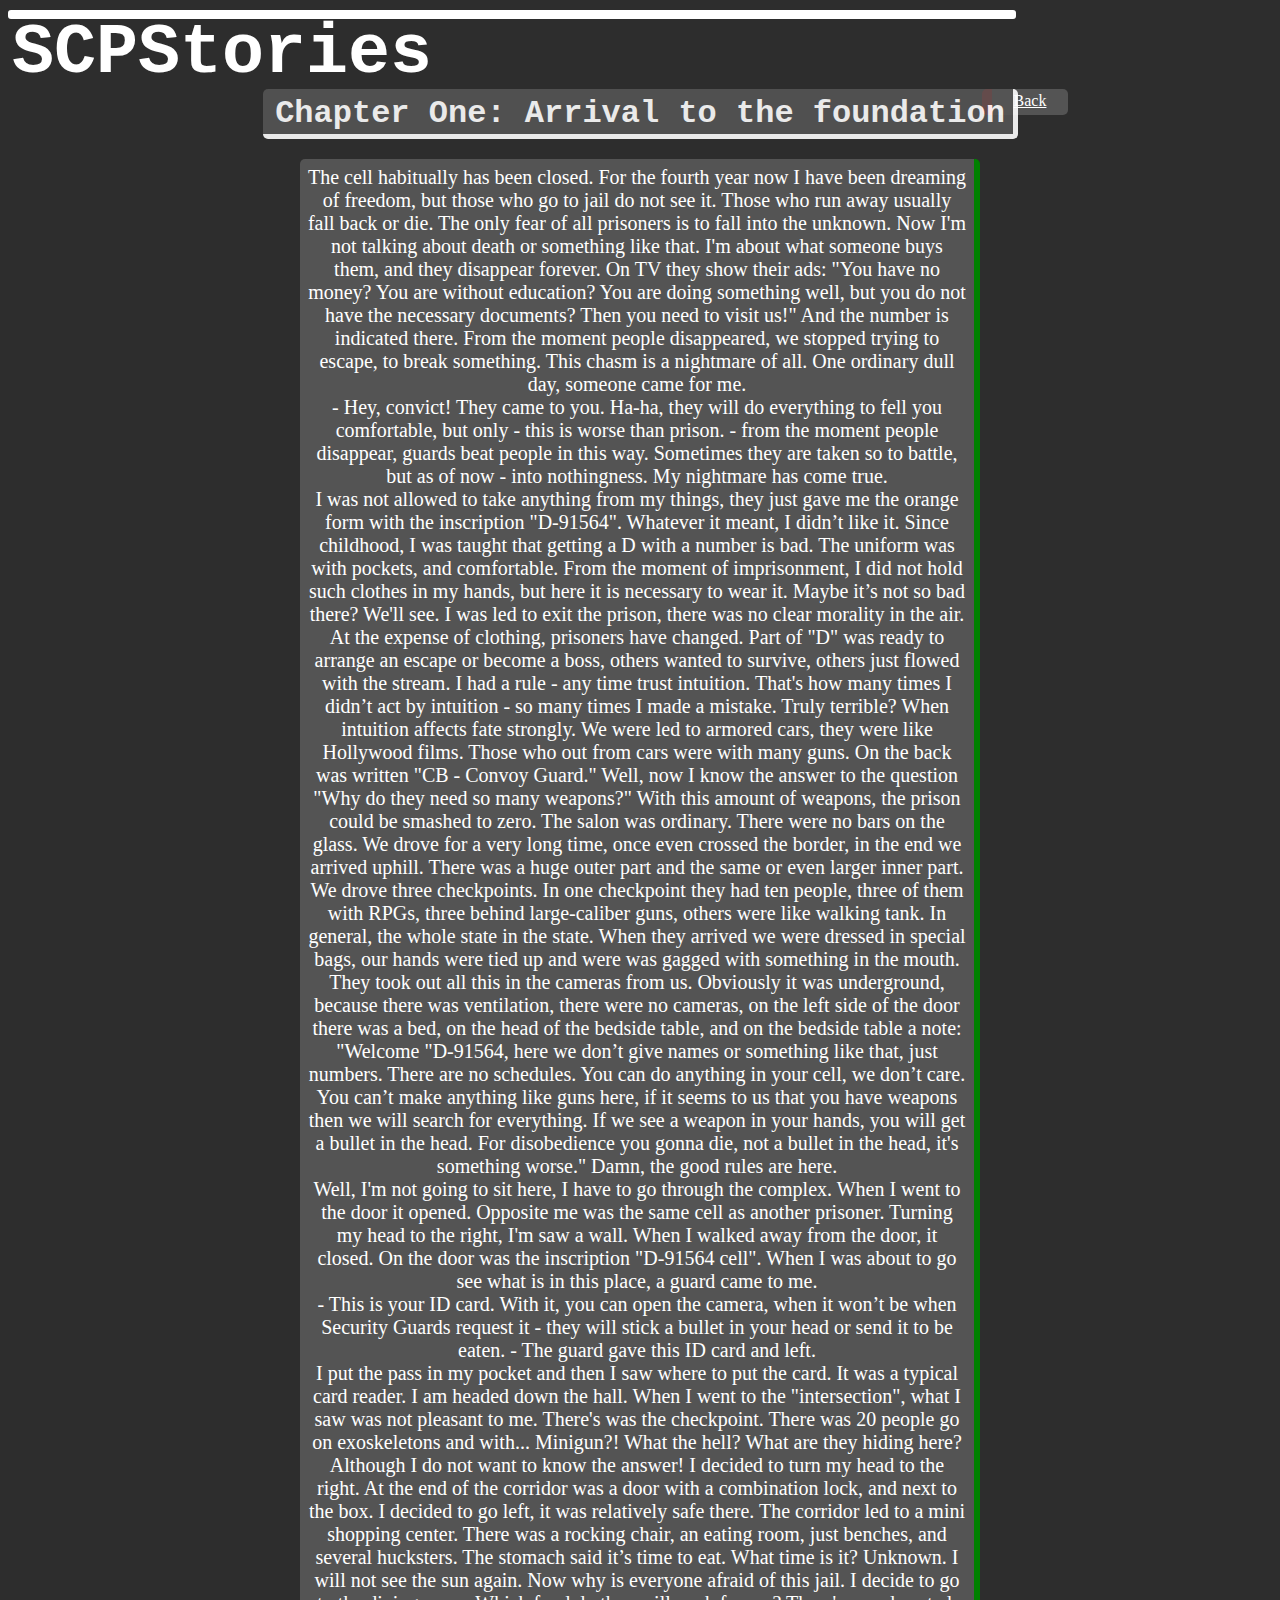
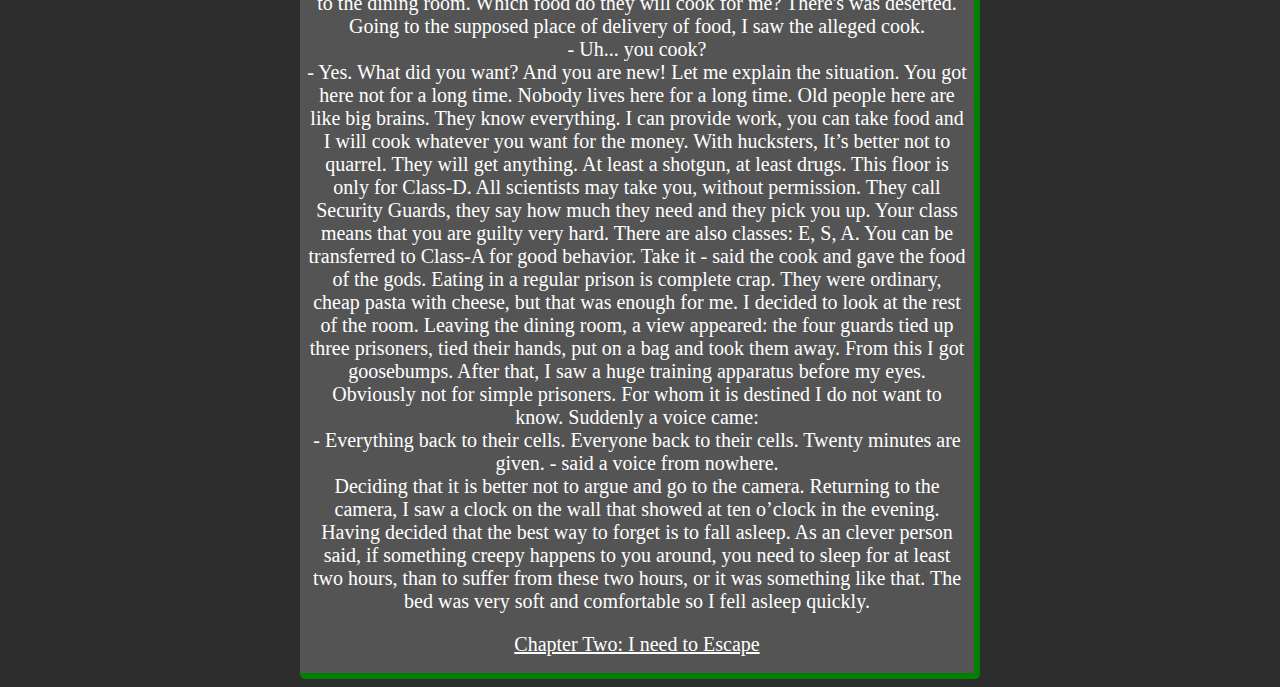
<file: chapterone/index.html>
<!-- Сделать головку сайта -->

<!DOCTYPE html>

<html>

<head>

 <meta charset="UTF-8"/>

 <link rel="stylesheet" href="index.css">

 <title> SCPStories - D-91564 Chapter One </title>

</head>


<body>

<!-- Заголовок сайта SCPStories -->
<div class = "mainpage"> SCPStories </div>
<center>
<div class = "backbutton"> <a href = "/home"> Back </a> </div>

<!-- Заголовок -->
<div class = "heading"> <h1> <div class = "headingtext"> <!-- Текст заголовка --> Chapter One: Arrival to the foundation </div> </h1> </div>

<!-- Книга -->

<div class = "book">

   The cell habitually has been closed. For the fourth year now I have been dreaming of freedom, but those who go to jail do not see it. Those who run away usually fall back or die. The only fear of all prisoners is to fall into the unknown. Now I'm not talking about death or something like that. I'm about what someone buys them, and they disappear forever. On TV they show their ads: "You have no money? You are without education? You are doing something well, but you do not have the necessary documents? Then you need to visit us!" And the number is indicated there. From the moment people disappeared, we stopped trying to escape, to break something. This chasm is a nightmare of all. One ordinary dull day, someone came for me. <br/>
- Hey, convict! They came to you. Ha-ha, they will do everything to fell you comfortable, but only - this is worse than prison. - from the moment people disappear, guards beat people in this way. Sometimes they are taken so to battle, but as of now - into nothingness. My nightmare has come true. <br/>
   I was not allowed to take anything from my things, they just gave me the orange form with the inscription "D-91564". Whatever it meant, I didn’t like it. Since childhood, I was taught that getting a D with a number is bad. The uniform was with pockets, and comfortable. From the moment of imprisonment, I did not hold such clothes in my hands, but here it is necessary to wear it. Maybe it’s not so bad there? We'll see. I was led to exit the prison, there was no clear morality in the air. At the expense of clothing, prisoners have changed. Part of "D" was ready to arrange an escape or become a boss, others wanted to survive, others just flowed with the stream. I had a rule - any time trust intuition. That's how many times I didn’t act by intuition - so many times I made a mistake. Truly terrible? When intuition affects fate strongly. We were led to armored cars, they were like Hollywood films. Those who out from cars were with many guns. On the back was written "CB - Convoy Guard." Well, now I know the answer to the question "Why do they need so many weapons?" With this amount of weapons, the prison could be smashed to zero. The salon was ordinary. There were no bars on the glass. We drove for a very long time, once even crossed the border, in the end we arrived uphill. There was a huge outer part and the same or even larger inner part. We drove three checkpoints. In one checkpoint they had ten people, three of them with RPGs, three behind large-caliber guns, others were like walking tank. In general, the whole state in the state. When they arrived we were dressed in special bags, our hands were tied up and were was gagged with something in the mouth. They took out all this in the cameras from us. Obviously it was underground, because there was ventilation, there were no cameras, on the left side of the door there was a bed, on the head of the bedside table, and on the bedside table a note: "Welcome "D-91564, here we don’t give names or something like that, just numbers. There are no schedules. You can do anything in your cell, we don’t care. You can’t make anything like guns here, if it seems to us that you have weapons then we will search for everything. If we see a weapon in your hands, you will get a bullet in the head. For disobedience you gonna die, not a bullet in the head, it's something worse." Damn, the good rules are here. <br/>
   Well, I'm not going to sit here, I have to go through the complex. When I went to the door it opened. Opposite me was the same cell as another prisoner. Turning my head to the right, I'm saw a wall. When I walked away from the door, it closed. On the door was the inscription "D-91564 cell". When I was about to go see what is in this place, a guard came to me. <br/>
- This is your ID card. With it, you can open the camera, when it won’t be when Security Guards request it - they will stick a bullet in your head or send it to be eaten. - The guard gave this ID card and left. <br/>
   I put the pass in my pocket and then I saw where to put the card. It was a typical card reader. I am headed down the hall. When I went to the "intersection", what I saw was not pleasant to me. There's was the checkpoint. There was 20 people go on exoskeletons and with... Minigun?! What the hell? What are they hiding here? Although I do not want to know the answer! I decided to turn my head to the right. At the end of the corridor was a door with a combination lock, and next to the box. I decided to go left, it was relatively safe there. The corridor led to a mini shopping center. There was a rocking chair, an eating room, just benches, and several hucksters. The stomach said it’s time to eat. What time is it? Unknown. I will not see the sun again. Now why is everyone afraid of this jail. I decide to go to the dining room. Which food do they will cook for me? There's was deserted. Going to the supposed place of delivery of food, I saw the alleged cook. <br/>
- Uh... you cook? <br/>
- Yes. What did you want? And you are new! Let me explain the situation. You got here not for a long time. Nobody lives here for a long time. Old people here are like big brains. They know everything. I can provide work, you can take food and I will cook whatever you want for the money. With hucksters, It’s better not to quarrel. They will get anything. At least a shotgun, at least drugs. This floor is only for Class-D. All scientists may take you, without permission. They call Security Guards, they say how much they need and they pick you up. Your class means that you are guilty very hard. There are also classes: E, S, A. You can be transferred to Class-A for good behavior. Take it - said the cook and gave the food of the gods. Eating in a regular prison is complete crap. They were ordinary, cheap pasta with cheese, but that was enough for me. I decided to look at the rest of the room. Leaving the dining room, a view appeared: the four guards tied up three prisoners, tied their hands, put on a bag and took them away. From this I got goosebumps. After that, I saw a huge training apparatus before my eyes. Obviously not for simple prisoners. For whom it is destined I do not want to know. Suddenly a voice came: <br/>
- Everything back to their cells. Everyone back to their cells. Twenty minutes are given. - said a voice from nowhere. <br/>
Deciding that it is better not to argue and go to the camera. Returning to the camera, I saw a clock on the wall that showed at ten o’clock in the evening. Having decided that the best way to forget is to fall asleep. As an clever person said, if something creepy happens to you around, you need to sleep for at least two hours, than to suffer from these two hours, or it was something like that. The bed was very soft and comfortable so I fell asleep quickly.

<p>

<a href = "/chaptertwo" class = "endtext"> Chapter Two: I need to Escape </a>

</p>
  </div>
</center>

</div>

</body>

</html>
</file>
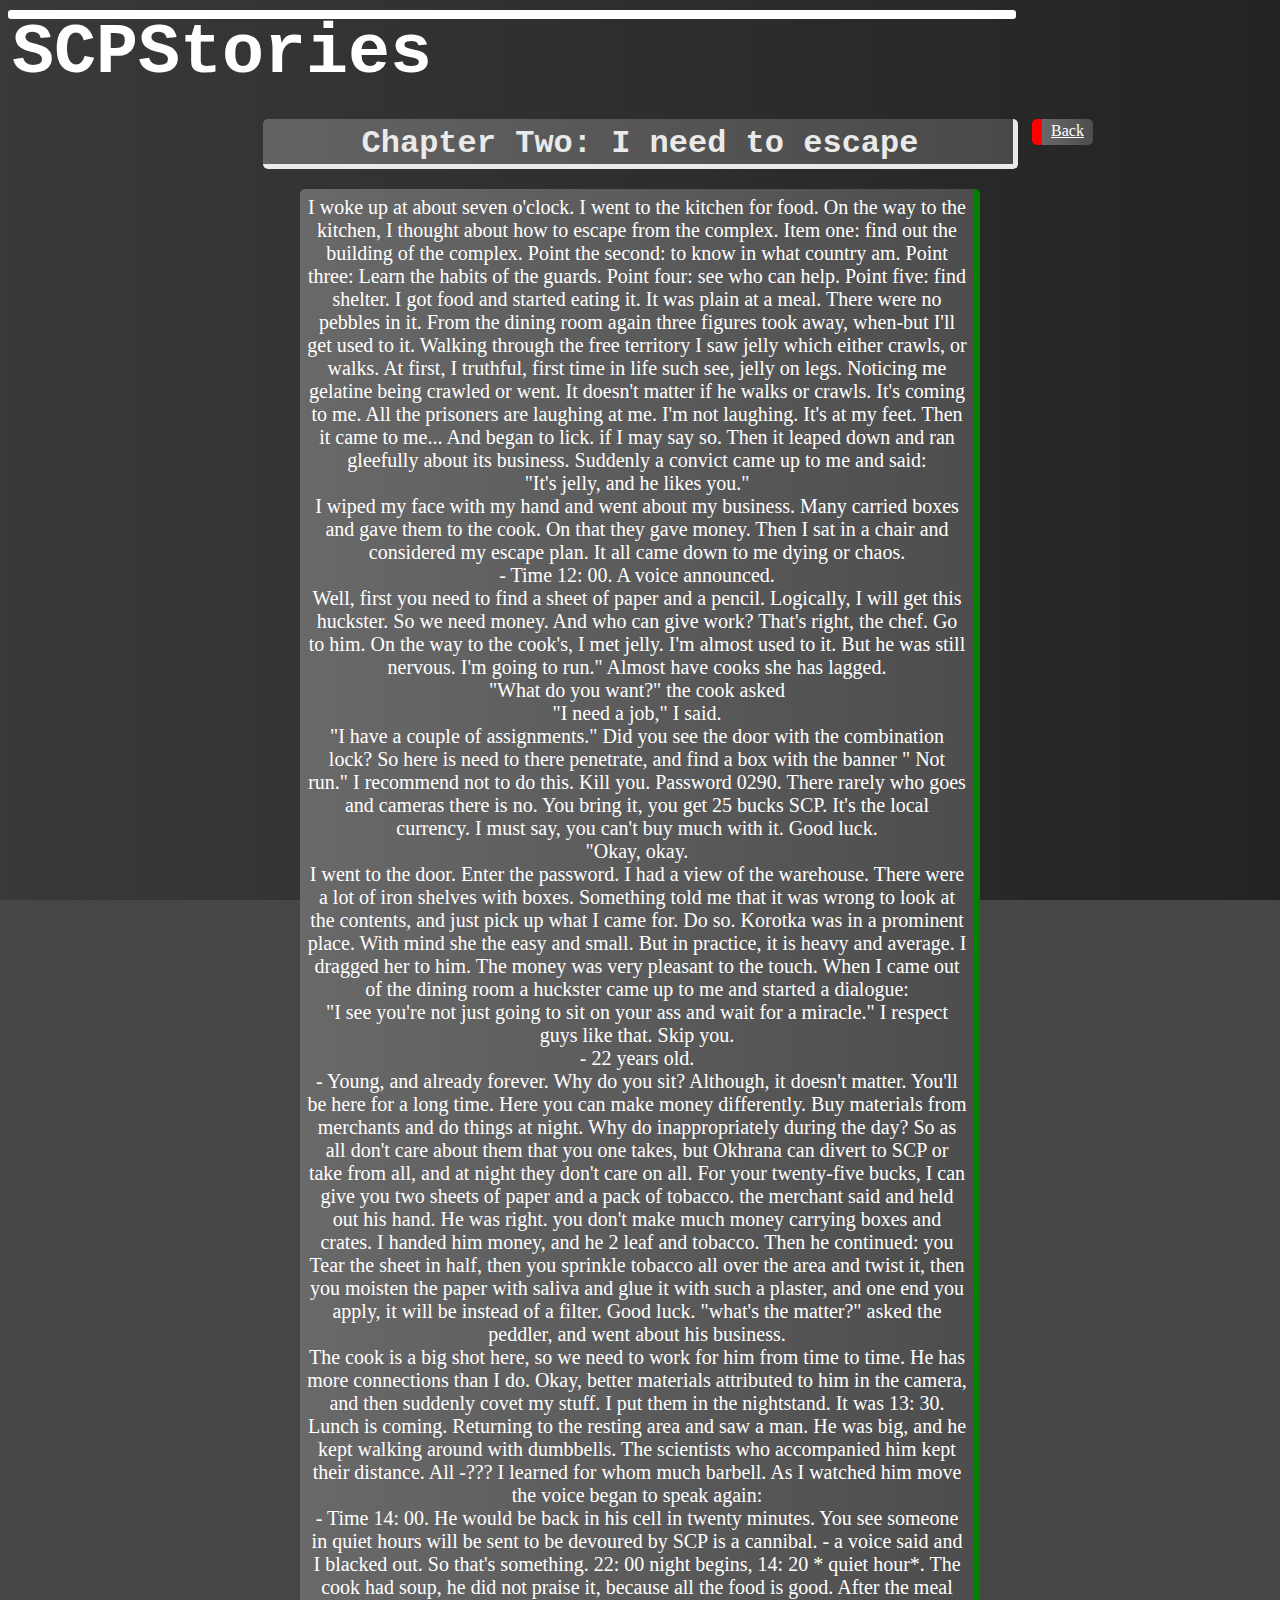
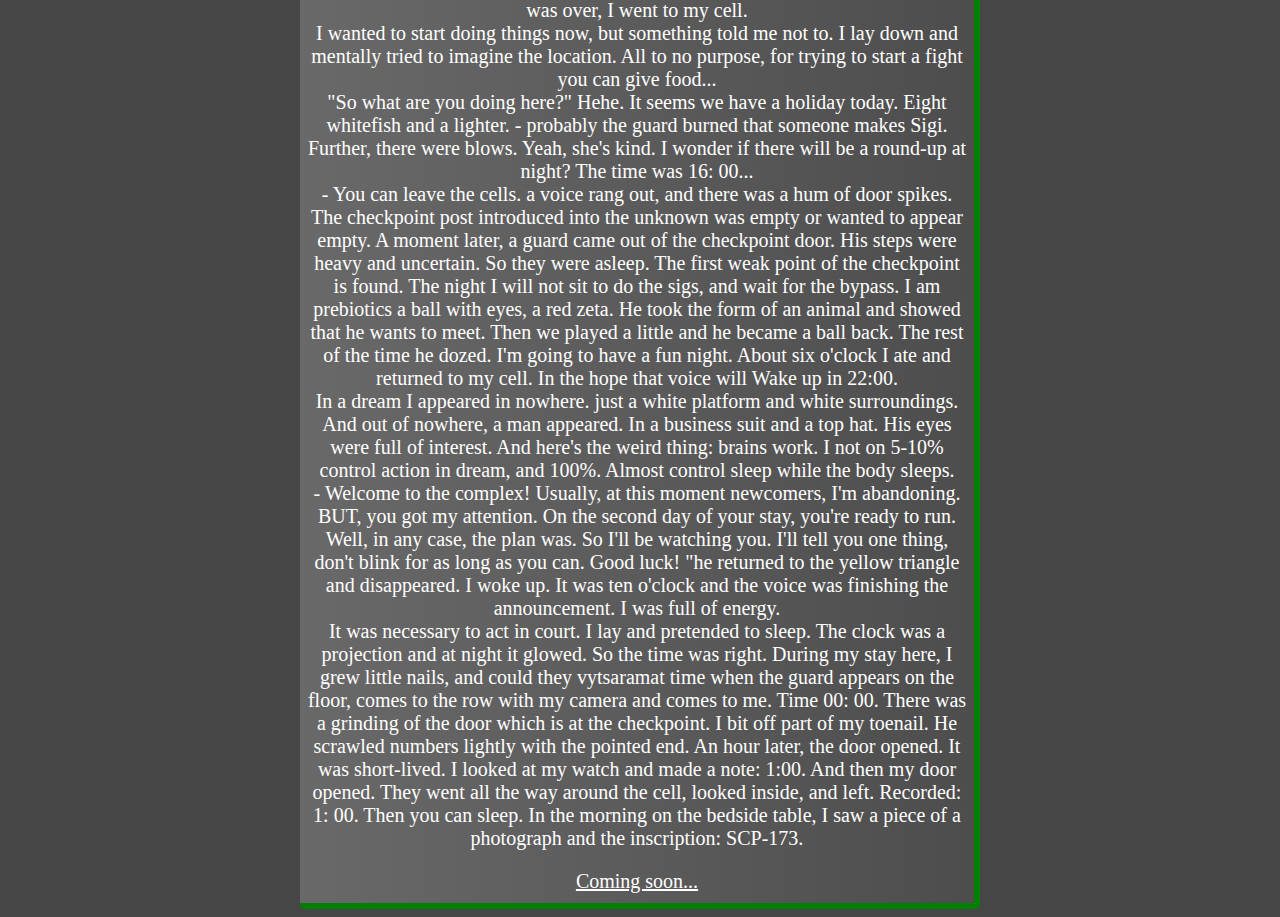
<file: chaptertwo/index.html>
<!-- Сделать головку сайта -->

<!DOCTYPE html>

<html>

<head>

 <meta charset="UTF-8"/>

 <link rel="stylesheet" href="index.css">

 <title> SCPStories - D-91564 Chapter One </title>

</head>


<body>

<!-- Заголовок сайта SCPStories -->
<div class = "mainpage"> SCPStories </div>
<center>
<div class = "backbutton"> <a href = "/home"> Back </a> </div>

<!-- Заголовок -->
<div class = "heading"> <h1> <div class = "headingtext"> <!-- Текст заголовка --> Chapter Two: I need to escape </div> </h1> </div>

<!-- Книга -->

<div class = "book">

  I woke up at about seven o'clock. I went to the kitchen for food. On the way to the kitchen, I thought about how to escape from the complex. Item one: find out the building of the complex. Point the second: to know in what country am. Point three: Learn the habits of the guards. Point four: see who can help. Point five: find shelter. I got food and started eating it. It was plain at a meal. There were no pebbles in it. From the dining room again three figures took away, when-but I'll get used to it. Walking through the free territory I saw jelly which either crawls, or walks. At first, I truthful, first time in life such see, jelly on legs. Noticing me gelatine being crawled or went. It doesn't matter if he walks or crawls. It's coming to me. All the prisoners are laughing at me. I'm not laughing. It's at my feet. Then it came to me... And began to lick. if I may say so. Then it leaped down and ran gleefully about its business. Suddenly a convict came up to me and said: <br/>
"It's jelly, and he likes you."<br/>
I wiped my face with my hand and went about my business. Many carried boxes and gave them to the cook. On that they gave money. Then I sat in a chair and considered my escape plan. It all came down to me dying or chaos.<br/>
- Time 12: 00.  A voice announced.<br/>
 Well, first you need to find a sheet of paper and a pencil. Logically, I will get this huckster. So we need money. And who can give work? That's right, the chef. Go to him. On the way to the cook's, I met jelly. I'm almost used to it. But he was still nervous. I'm going to run." Almost have cooks she has lagged.<br/>
"What do you want?"  the cook asked<br/>
"I need a job,"  I said.<br/>
"I have a couple of assignments." Did you see the door with the combination lock? So here is need to there penetrate, and find a box with the banner " Not run." I recommend not to do this. Kill you. Password 0290. There rarely who goes and cameras there is no. You bring it, you get 25 bucks SCP. It's the local currency. I must say, you can't buy much with it. Good luck.<br/>
"Okay, okay.<br/>
I went to the door. Enter the password. I had a view of the warehouse. There were a lot of iron shelves with boxes.  Something told me that it was wrong to look at the contents, and just pick up what I came for. Do so. Korotka was in a prominent place. With mind she the easy and small. But in practice, it is heavy and average. I dragged her to him. The money was very pleasant to the touch. When I came out of the dining room a huckster came up to me and started a dialogue:<br/>
"I see you're not just going to sit on your ass and wait for a miracle." I respect guys like that. Skip you.<br/>
- 22 years old.<br/>
- Young, and already forever. Why do you sit? Although, it doesn't matter. You'll be here for a long time. Here you can make money differently. Buy materials from merchants and do things at night. Why do inappropriately during the day? So as all don't care about them that you one takes, but Okhrana can divert to SCP or take from all, and at night they don't care on all. For your twenty-five bucks, I can give you two sheets of paper and a pack of tobacco.  the merchant said and held out his hand. He was right. you don't make much money carrying boxes and crates.  I handed him money, and he 2 leaf and tobacco. Then he continued: you Tear the sheet in half, then you sprinkle tobacco all over the area and twist it, then you moisten the paper with saliva and glue it with such a plaster, and one end you apply, it will be instead of a filter. Good luck. "what's the matter?" asked the peddler, and went about his business.<br/>
The cook is a big shot here, so we need to work for him from time to time. He has more connections than I do. Okay, better materials attributed to him in the camera, and then suddenly covet my stuff. I put them in the nightstand. It was 13: 30. Lunch is coming. Returning to the resting area and saw a man. He was big, and he kept walking around with dumbbells. The scientists who accompanied him kept their distance. All -??? I learned for whom much barbell. As I watched him move the voice began to speak again:<br/>
- Time 14: 00. He would be back in his cell in twenty minutes. You see someone in quiet hours will be sent to be devoured by SCP is a cannibal. - a voice said and I blacked out. So that's something. 22: 00 night begins, 14: 20 * quiet hour*. The cook had soup, he did not praise it, because all the food is good. After the meal was over, I went to my cell.<br/>
 I wanted to start doing things now, but something told me not to. I lay down and mentally tried to imagine the location. All to no purpose, for trying to start a fight you can give food...<br/>
"So what are you doing here?" Hehe. It seems we have a holiday today. Eight whitefish and a lighter. - probably the guard burned that someone makes Sigi. Further, there were blows. Yeah, she's kind. I wonder if there will be a round-up at night? The time was 16: 00...<br/>
- You can leave the cells.  a voice rang out, and there was a hum of door spikes.<br/>
 The checkpoint post introduced into the unknown was empty or wanted to appear empty. A moment later, a guard came out of the checkpoint door. His steps were heavy and uncertain. So they were asleep. The first weak point of the checkpoint is found. The night I will not sit to do the sigs, and wait for the bypass. I am prebiotics a ball with eyes, a red zeta. He took the form of an animal and showed that he wants to meet. Then we played a little and he became a ball back. The rest of the time he dozed. I'm going to have a fun night. About six o'clock I ate and returned to my cell. In the hope that voice will Wake up in 22:00.<br/>
 In a dream I appeared in nowhere. just a white platform and white surroundings. And out of nowhere, a man appeared. In a business suit and a top hat. His eyes were full of interest. And here's the weird thing: brains work. I not on 5-10% control action in dream, and 100%. Almost control sleep while the body sleeps.<br/>
- Welcome to the complex! Usually, at this moment newcomers, I'm abandoning. BUT, you got my attention. On the second day of your stay, you're ready to run. Well, in any case, the plan was.  So I'll be watching you. I'll tell you one thing, don't blink for as long as you can.  Good luck! "he returned to the yellow triangle and disappeared. I woke up. It was ten o'clock and the voice was finishing the announcement. I was full of energy.<br/>
 It was necessary to act in court. I lay and pretended to sleep. The clock was a projection and at night it glowed. So the time was right. During my stay here, I grew little nails, and could they vytsaramat time when the guard appears on the floor, comes to the row with my camera and comes to me. Time 00: 00. There was a grinding of the door which is at the checkpoint. I bit off part of my toenail. He scrawled numbers lightly with the pointed end. An hour later, the door opened. It was short-lived. I looked at my watch and made a note: 1:00. And then my door opened. They went all the way around the cell, looked inside, and left. Recorded: 1: 00. Then you can sleep. In the morning on the bedside table, I saw a piece of a photograph and the inscription: SCP-173.<br/>

<p>

<a href = "/home" class = "endtext"> Coming soon... </a>

</p>
  </div>
</center>

</div>

</body>

</html>
</file>
<file: chapterone/index.css>
body {
		background-color: #2D2D2D;
        background-repeat:no-repeat;
       background-size: cover; 
}

.mainpage {
	
	border: 0px solid white;
	
	background-color: white;
	
	font-family: courier, courier new, serif;
	
	font-size: 70px;
	
	font-weight: 900;
	
	padding: 4px;
	
	margin: 10px 15px 0px 0px;
	
	color: white;
	
	width: 1000px;
	
	height: 1px;
	
	border-radius: 3px;
	
	
}

.heading {
	border: 0px solid #545454;
	
    height: 35px ;
	
	width: 740px ;
	
	font-weight: 1000;
	
	font-family: courier, courier new, serif;
	
	margin: -26px 0px 0px 0px;
	
	padding: 5px;
	
	border-right: 5px solid white;
	
	border-bottom: 5px solid white;
	
	color: white;
	
	border-radius: 5px;
	
	background-color: #545454;
	
    opacity: 0.9;
}

.headingtext {
	margin: -20px 0px 0px 5px;
}

.book {
	border: 0px solid #545454;
	
	border-radius: 5px;
	
	border-bottom: 6px solid green;
	
	border-right: 6px solid green;
	
	width: 660px;
	
	height: 2100px;
	
	background-color: #545454;
	
	margin: 20px 0px 0px 0px;
	
	padding: 7px;
	
	color: white;
	
	font-weight: 150;
	
	font-size: 20px;
}

.backbutton {
	
border: 0px solid red;

background-color: #545454;

width: 70px;

height: 20px;

border-left: 10px solid red;

border-radius: 5px;

color: white;

padding: 3px;

margin: 70px 0px 0px 770px;
}

.endtext {
	margin: 0px 0px 0px 0px;

}

a:link {
	color: white;
}

a:active {
	color: grey;
}

a:visited {
	color: white;
}

a:hover {
	color: grey;
}
</file>
<file: chaptertwo/index.css>
body {
 /* Location of the image */
  background: linear-gradient(to right, #393939, #232323);
  
  /* Background image is centered vertically and horizontally at all times */
  background-position: center center;
  
  /* Background image doesn't tile */
  background-repeat: no-repeat;
  
  /* Background image is fixed in the viewport so that it doesn't move when 
     the content's height is greater than the image's height */
  background-attachment: fixed;
  
  /* This is what makes the background image rescale based
     on the container's size */
  background-size: cover;
  
  /* Set a background color that will be displayed
     while the background image is loading */
  background-color: #464646;
}

.mainpage {

	border: 0px solid white;

	background-color: white;

	font-family: courier, courier new, serif;

	font-size: 70px;

	font-weight: 900;

	padding: 4px;

	margin: 10px 15px 0px 0px;

	color: white;

	width: 1000px;

	height: 1px;

	border-radius: 3px;


}

.heading {
	border: 0px solid #545454;

    height: 35px ;

	width: 740px ;

	font-weight: 1000;

	font-family: courier, courier new, serif;

	margin: -26px 0px 0px 0px;

	padding: 5px;

	border-right: 5px solid white;

	border-bottom: 5px solid white;

	color: white;

	border-radius: 5px;

	background: linear-gradient(to right, #6A6969, #4D4D4D);

    opacity: 0.9;
}

.headingtext {
	margin: -20px 0px 0px 5px;
}

.book {
	border: 0px solid #545454;

	border-radius: 5px;

	border-bottom: 6px solid green;

	border-right: 6px solid green;

	width: 660px;

	height: 2300px;

	background: linear-gradient(to right, #6A6969, #4D4D4D);

	margin: 20px 0px 0px 0px;

	padding: 7px;

	color: white;

	font-weight: 150;

	font-size: 20px;
	
}

.backbutton {

border: 0px solid red;

background: linear-gradient(to right, #6A6969, #4D4D4D);

width: 45px;

height: 20px;

border-left: 10px solid red;

border-radius: 5px;

color: white;

padding: 3px;

margin: 100px 0px 0px 845px;
}

.endtext {
	margin: 0px 0px 0px 0px;

}

a:link {
	color: white;
}

a:active {
	color: grey;
}

a:visited {
	color: white;
}

a:hover {
	color: grey;
}
</file>
